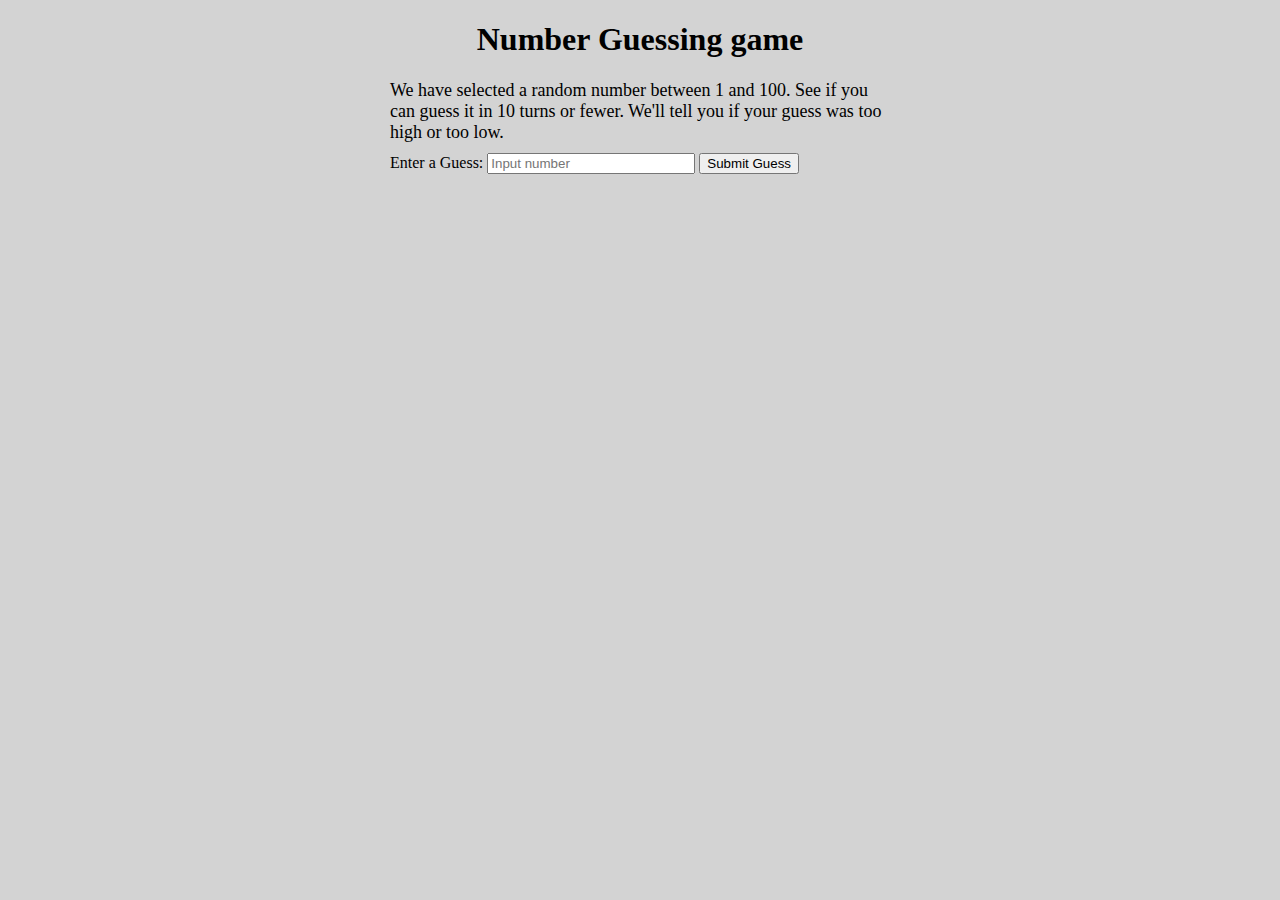
<file: Guess the Number/index.html>
<!doctype html>
<html lang="en">
<head>
    <meta charset="UTF-8">
    <meta name="viewport"
          content="width=device-width, user-scalable=no, initial-scale=1.0, maximum-scale=1.0, minimum-scale=1.0">
    <meta http-equiv="X-UA-Compatible" content="ie=edge">
    <title>Test</title>
  <link rel="stylesheet" href="style.css">
</head>
<body>
    <h1>Number Guessing game</h1>

    <div class="bodyText">
        <div class="text">
            We have selected a random number between 1 and 100. See if you can guess it in 10 turns or
            fewer. We'll tell you if your guess was too high or too low.
        </div>
        <div class="form">
            <label for="guessField">Enter a Guess: </label>
            <input type="number" min="1" max="100" placeholder="Input number" id="guessField" class="guessField">
            <input type="submit" value="Submit Guess" class="guessSubmit">
        </div>

        <div class="resultParas">
            <p class="guesses"></p>
            <p class="lastResult"></p>
            <p class="lowOrHi"></p>
        </div>

    </div>

  <script type="module" src="main.js"></script>
</body>
</html>
</file>
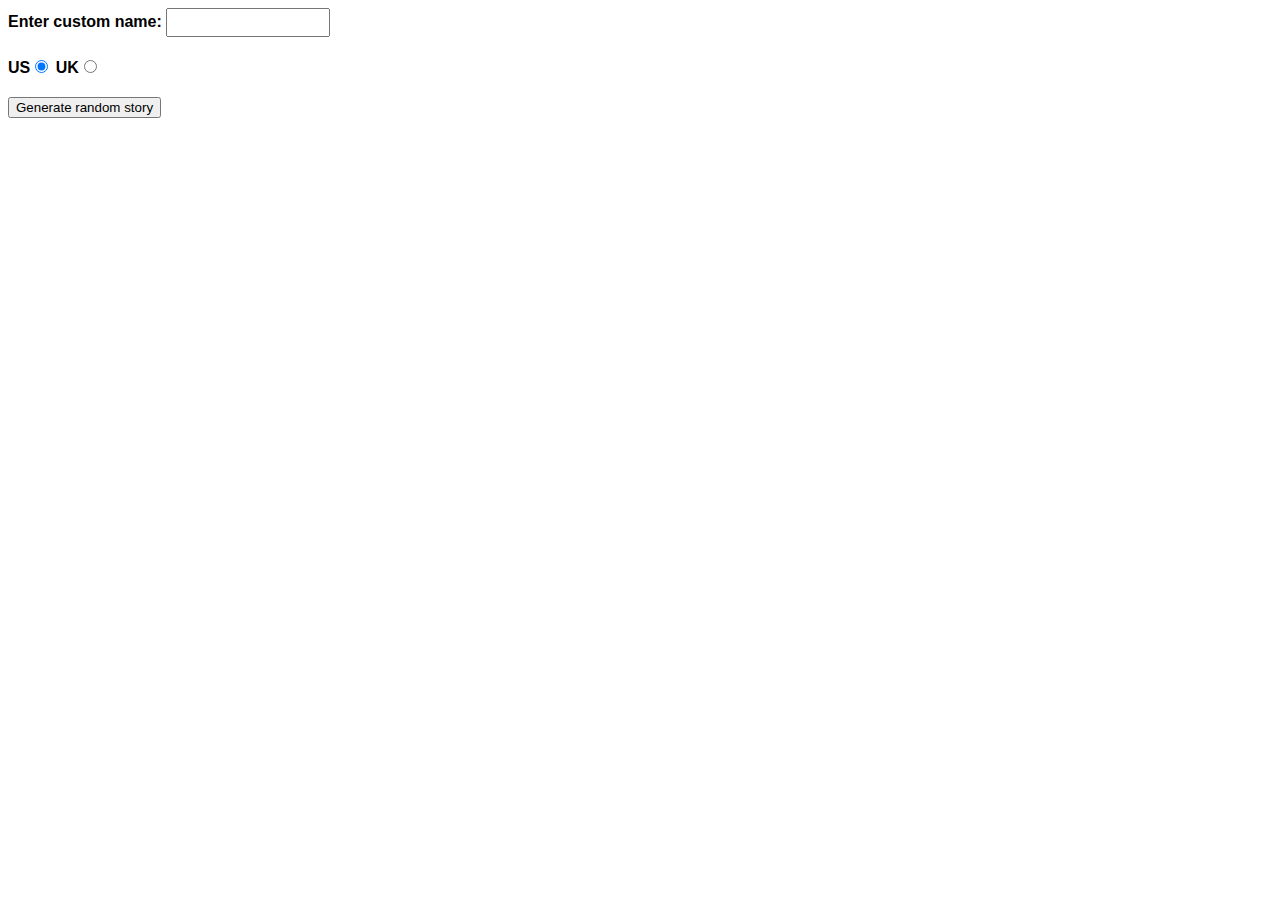
<file: PlayGround/index.html>
<!DOCTYPE html>
<html lang="en-US">
<head>
    <meta charset="utf-8" />
    <meta name="viewport" content="width=device-width" />

    <title>Silly story generator</title>

    <link rel="stylesheet" href="styles.css">
</head>

<body>
<div>
    <label for="customname">Enter custom name:</label>
    <input id="customname" type="text" placeholder=""/>
</div>
<div>
    <label for="us">US</label
    ><input id="us" type="radio" name="ukus" value="us" checked />
    <label for="uk">UK</label
    ><input id="uk" type="radio" name="ukus" value="uk" />
</div>
<div>
    <button class="randomize">Generate random story</button>
</div>
<!-- Thanks a lot to Willy Aguirre for his help with the code for this assessment -->
<p class="story"></p>
<script src="main.js"></script>
</body>
</html>
</file>
<file: Guess the Number/style.css>
body{
  background-color: lightgray;
  text-align:center;
}

.bodyText{
  display: inline-block;
  text-align: center;
  width: 500px;
}

.text{
  display: inline-block;
  text-align: left;
  font-size: large;
  padding-bottom: 10px;
}

.guessField{
  width: 200px;
}

.form{
  text-align: left;
}

button {
  font-family: Papyrus, helvetica, sans-serif;
  letter-spacing: 2px;
  text-transform: uppercase;
  border: 2px solid rgb(200 200 0 / 60%);
  background-color: rgb(0 217 217 / 60%);
  color: rgb(100 0 0 / 100%);
  box-shadow: 1px 1px 2px rgb(0 0 200 / 40%);
  border-radius: 10px;
  padding: 3px 10px;
  cursor: pointer;
}
</file>
<file: PlayGround/styles.css>
body {
    font-family: helvetica, sans-serif;
    width: 350px;
}

label {
    font-weight: bold;
}

div {
    padding-bottom: 20px;
}

input[type="text"] {
    padding: 5px;
    width: 150px;
}

p {
    background: #ffc125;
    color: #5e2612;
    padding: 10px;
    visibility: hidden;
}
</file>
